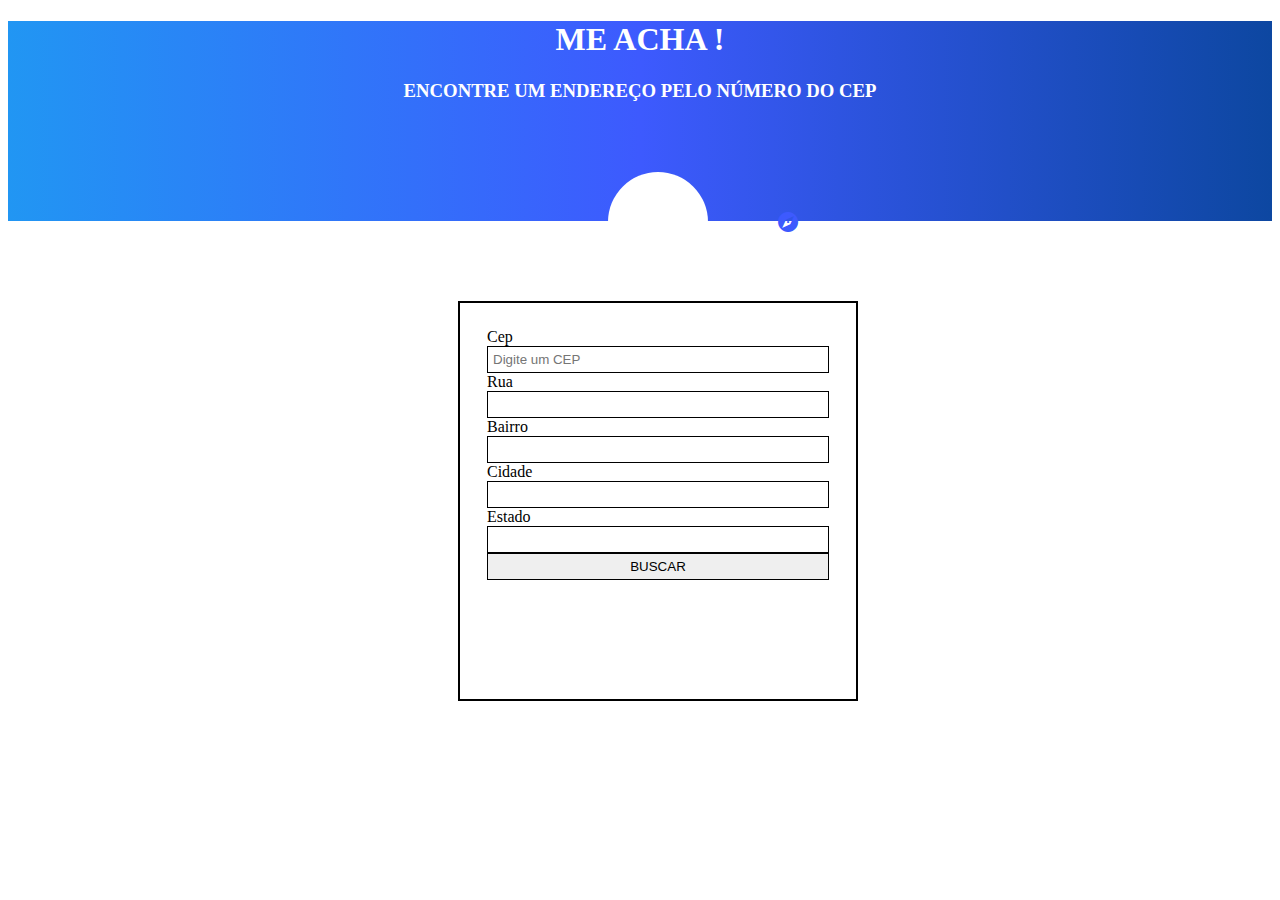
<file: Desafios ciclo 2/Desafio 2/index.html>
<!DOCTYPE html>
<html lang="en">
<head>
    <meta charset="UTF-8">
    <meta http-equiv="X-UA-Compatible" content="IE=edge">
    <meta name="viewport" content="width=device-width, initial-scale=1.0">
    <link rel="stylesheet" href="style.css">
    <link href="https://fonts.googleapis.com/icon?family=Material+Icons"
      rel="stylesheet">
      <script src="script.js"></script>
    <title>Document</title>
</head>

<body>

    <header>
        <div>
            <h1 class="pri">ME ACHA !</h1>
        </div>
        <div>
            <h3 class="pri">ENCONTRE UM ENDEREÇO PELO NÚMERO DO CEP</h3>
        </div>
        <div class="logo" > 
            <span class="material-icons icone">
                travel_explore
                </span>
        </div>
            

    </header>
    
    <form method="post" name="busca">
     <fieldset>
            <label for="Cep"> Cep</label>
        <input type="text"  name=""  placeholder="Digite um CEP" id="NumeroCep">
        <label for="Rua"> Rua</label>
        <input type="text"  name="" id="logradouro">
        <label for="Bairro"> Bairro</label>
        <input type="text"  name="" id="bairro">
        <label for="Cidade"> Cidade</label>
        <input type="text"  name="" id="localidade">
        <label for="Estado"> Estado</label>
        <input type="text"  name="" id="uf">
        <input type="button" name="buscar" id="buscarCep" value="BUSCAR">
    </fieldset>
         </form>
</body>
</html>
</file>
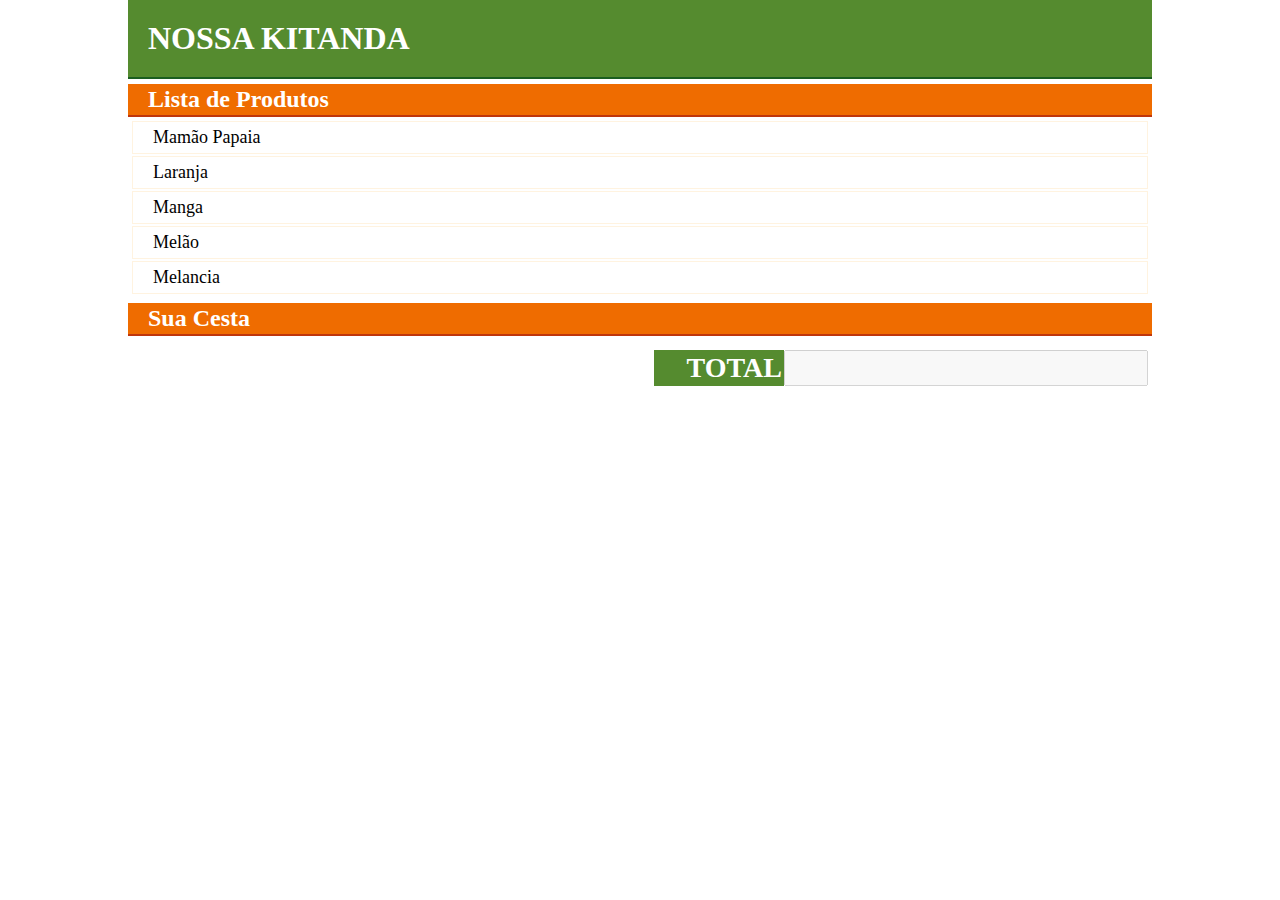
<file: Desafios ciclo 2/Desafio kitanda/index.html>
<!DOCTYPE html>
<html lang="pt-br">
<head>
	<meta charset="UTF-8">
	<meta name="viewport" content="width=device-width, initial-scale=1.0">
	<link rel="stylesheet" href="style.css">
	<script src="script.js"></script>	
	<title>Kitanda - JS</title>
</head>

	
<body>
	<main class="flex flex-column">
		<h1>NOSSA KITANDA</h1>
		<h2>Lista de Produtos</h2> 
		<div id="content-produtos" class="flex" >
			<ul id="listaProdutos"></ul>
		</div>

		<h2>Sua Cesta</h2> 
		<div id="content-lista-produtos-cliente" class="flex">

			<ul id="cestaDoCliente"></ul>

			<div id="content-totalCompras" class="flex flex-row-end">
				<span class="flex">
					TOTAL
				</span>
				<input type="type" id="mostraTotalCompra" name="" disabled>
			</div>
		</div>

	</main>	
</body>
</html>
</file>
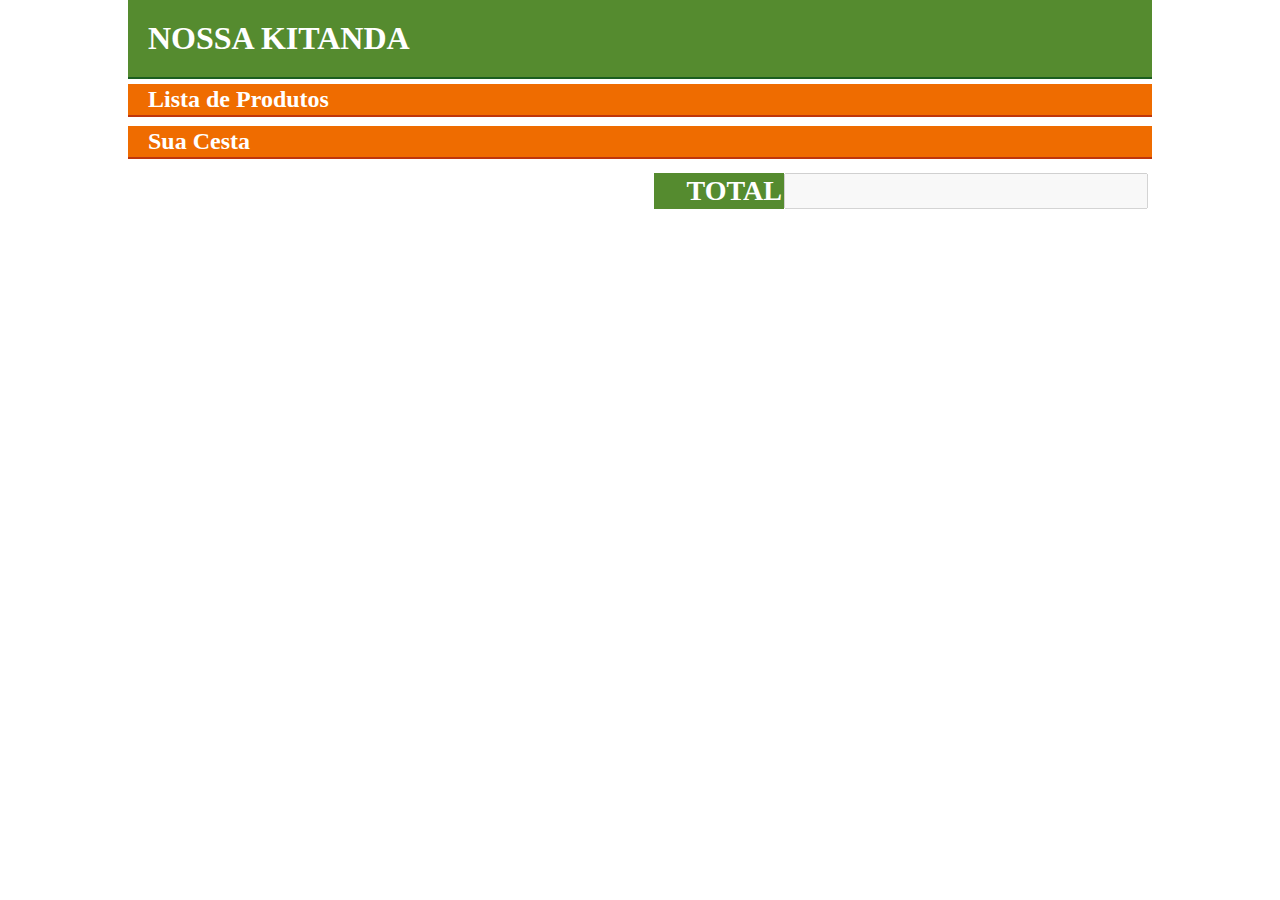
<file: Desafios ciclo 2/tentativa1.1/index.html>
<!DOCTYPE html>
<html lang="pt-br">
<head>
	<meta charset="UTF-8">
	<meta name="viewport" content="width=device-width, initial-scale=1.0">	
	<title>Kitanda - JS</title>
</head>
<style type="text/css">
	*{
		box-sizing: border-box;
		margin: 0;
		padding: 0;
		font-family: Verdana;
	}

	.flex {
		display: flex;
	}

	.flex-column {
		flex-direction: column;
	}

	main {
		width: 80%;
		height: auto;
		margin: 0 auto;
		display: flex;
		
	}

	ul {
		list-style: none;
	}

	ul > li {
		padding: 5px;
		padding-left: 20px;
		cursor: pointer;
		font-size: 18px;
		border: 1px solid #FFF3E0;
		margin: 2px;

	}

	ul > li:hover {
		background-color: #FFE0B2;
		font-weight: bold;
	}

    h1 {
    	padding: 20px;
    	background-color: #558B2F;
    	color: #fff;
    	border-bottom: 2px solid #1B5E20;
    }

    h2 {
        margin-top: 5px;	
        background-color: #EF6C00;
        border-bottom: 2px solid #BF360C;
        padding: 2px;
        padding-left: 20px;
        color: #fff;
    }

    div {
       	flex-direction: column;
    	padding: 2px;
    	width: 100%;
    	height: auto;

    }
    .flex-row-end {
    	flex-direction: row;
    	justify-content: flex-end;
    	margin-top: 10px;
    }
    .flex-row-end > span{
    	width: 130px;
    	height: auto;
    	justify-content: flex-end;
    	font-size: 28px;
    	background-color: #558B2F ;
    	color: #fff;
    	padding: 2px;
    	font-weight: bold;

    }

   .flex-row-end > #mostraTotalCompra {
   	  font-size: 28px;
   	  font-weight: bold;
   } 

</style>

<script>


    let frutas = ['Mamão Papaia', 'Laranja', 'Manga', 'Melão', 'Melancia' ]

    const frutas = document.querySelector("#produtos");
    const cesta = document.querySelector("#cestaDoCliente");

    prod.addEventListener('click' ,()=>{
        
         for ( fru of frutas ){
            let ul = document.createElement('ul');
        
        cesta.appendChild(ul).textContent = fru;
        }

    })

    


</script>


<body>
	<main class="flex flex-column">
		<h1>NOSSA KITANDA</h1>
		<h2>Lista de Produtos</h2> 
		<div id="content-produtos" class="flex" >
			<ul id="produtos" ></ul>
		</div>

		<h2>Sua Cesta</h2> 
		<div id="content-lista-produtos-cliente" class="flex">

			<ul id="cestaDoCliente"></ul>


			<div id="content-totalCompras" class="flex flex-row-end">
				<span class="flex">
					TOTAL
				</span>
				<input type="type" id="mostraTotalCompra" name="" disabled>
			</div>
		</div>

	</main>	
</body>
</html>
</file>
<file: Desafios ciclo 2/Desafio 2/style.css>
*{
    padding: 0;
    border: 0;
    box-sizing: border-box;
    
}

header{
    width: 100%;
    height: 200px;
    color: #fff;
    background-image: linear-gradient(to right, #2196F3, #3D5AFE, #0D47A1);
    border-top: 0;
    font-family: verdana;
    }

    .pri {
        justify-content: center;
    align-items: center;
    display: flex;
    border-top: 100px;
    }

    form{
        width: 400px;
        height: 400px;
        padding: 25px;
        margin-left: 450px;
        margin-top: 80px;
        border-top: 2px solid black;
        border-right: 2px solid black;
        border-bottom: 2px solid black;
        border-left: 2px solid black;
        display: inline-block;
        justify-content: center;
        align-items: center; 
    }

    form input{
        width: 100%;
        height: auto;
        border: 1px solid black;
        padding: 5px;
    }
     #ter{
        color: #fff;
        background-color: #3d5afe;
        margin-top: 10px;
        border-bottom: 2px solid black;
        cursor: pointer;
     }
     .logo{
         width: 100px;
         height: 100px;
         background-color: #fff;
         border-radius: 50px;
         margin-left: 600px;
         margin-top: 70px;
         display: flex;
         justify-content: center;
         align-items: center;
         
     }

     .icone{
        color: #3d5afe;
        width: 100%;
        height: auto;
        font-size: 4rem;
        display: flex;
        justify-content: center;
        align-items: center;
     }
</file>
<file: Desafios ciclo 2/Desafio kitanda/style.css>
*{
    box-sizing: border-box;
    margin: 0;
    padding: 0;
    font-family: Verdana;
}

.flex {
    display: flex;
}

.flex-column {
    flex-direction: column;
}

main {
    width: 80%;
    height: auto;
    margin: 0 auto;
    display: flex;
    
}

ul {
    list-style: none;
}

ul > li {
    padding: 5px;
    padding-left: 20px;
    cursor: pointer;
    font-size: 18px;
    border: 1px solid #FFF3E0;
    margin: 2px;

}

ul > li:hover {
    background-color: #FFE0B2;
    font-weight: bold;
}

h1 {
    padding: 20px;
    background-color: #558B2F;
    color: #fff;
    border-bottom: 2px solid #1B5E20;
}

h2 {
    margin-top: 5px;	
    background-color: #EF6C00;
    border-bottom: 2px solid #BF360C;
    padding: 2px;
    padding-left: 20px;
    color: #fff;
}

div {
       flex-direction: column;
    padding: 2px;
    width: 100%;
    height: auto;

}
.flex-row-end {
    flex-direction: row;
    justify-content: flex-end;
    margin-top: 10px;
}
.flex-row-end > span{
    width: 130px;
    height: auto;
    justify-content: flex-end;
    font-size: 28px;
    background-color: #558B2F ;
    color: #fff;
    padding: 2px;
    font-weight: bold;

}

.flex-row-end > #mostraTotalCompra {
     font-size: 28px;
     font-weight: bold;
}
</file>
